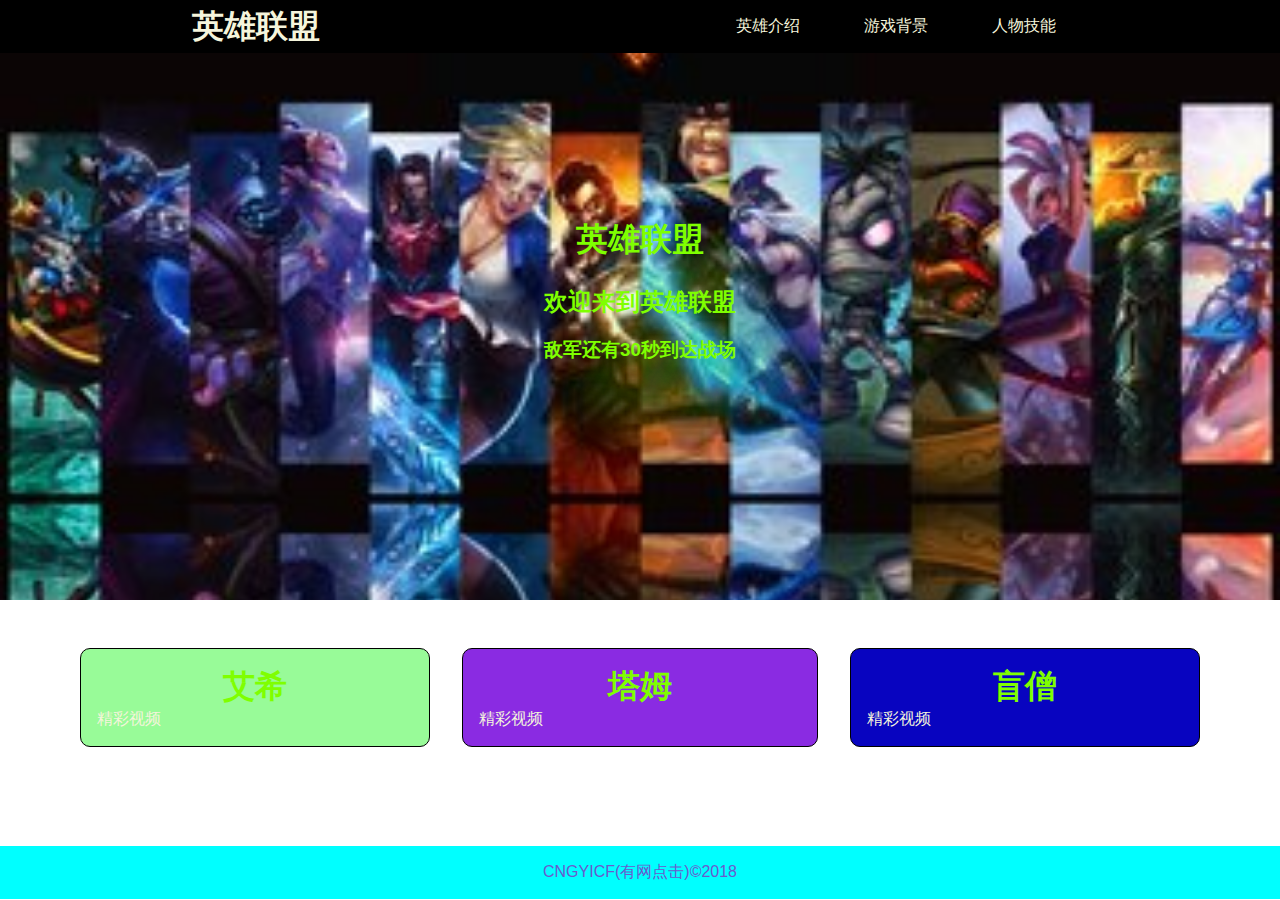
<file: index.html>
<!DOCTYPE html>
<html>
<head>
	<title>响应式网页制作</title>
	<link rel="stylesheet" href="css/normalize.css">
	<link rel="stylesheet" href="css/style.css">
    <meta charset = "utf-8">
</head>
<body>
   
    <!--在下方书写导航条-->
    <div class="wrap">
        <header >
            <h1 class="Logo"><a>英雄联盟</a></h1>
            <ul class="navList">
                <li><a>英雄介绍</a></li>
                <li><a>游戏背景</a></li>
                <li><a>人物技能</a></li>

            </ul>

        </header>
    <!--横幅*/-->
        <section class = "banner">
        <h1>英雄联盟</h1>
        <h2>欢迎来到英雄联盟</h2>
        <h3>敌军还有30秒到达战场</h3>
        
        </section>
        <sedction class = "container">
            <div class="col">
                <h1>艾希</h1>
  <!--          <p>人物介绍 ：Hyper Text Mark Up Language</p>   -->
                <a href="AiXi.html" >精彩视频</a>
            </div>
            
            
           <div class="col CSS">
                <h1>塔姆</h1>
  <!--           <p>人物介绍 ：Hyper Text Mark Up Language</p>   -->
                 <a href="TaMu.html" >精彩视频</a>
            </div>
            
            <div class="col JavaScript">
                <h1>盲僧</h1>
                <a href="MangSeng.html" >精彩视频</a>
            </div>
            
            
            
            
        </sedction>
        
    </div>
    <footer><a href="https://cngyicf.github.io/CNGYICF720-2.github.io/ ">CNGYICF(有网点击)&COPY;2018</a></footer>
    
</body>
</html>
</file>
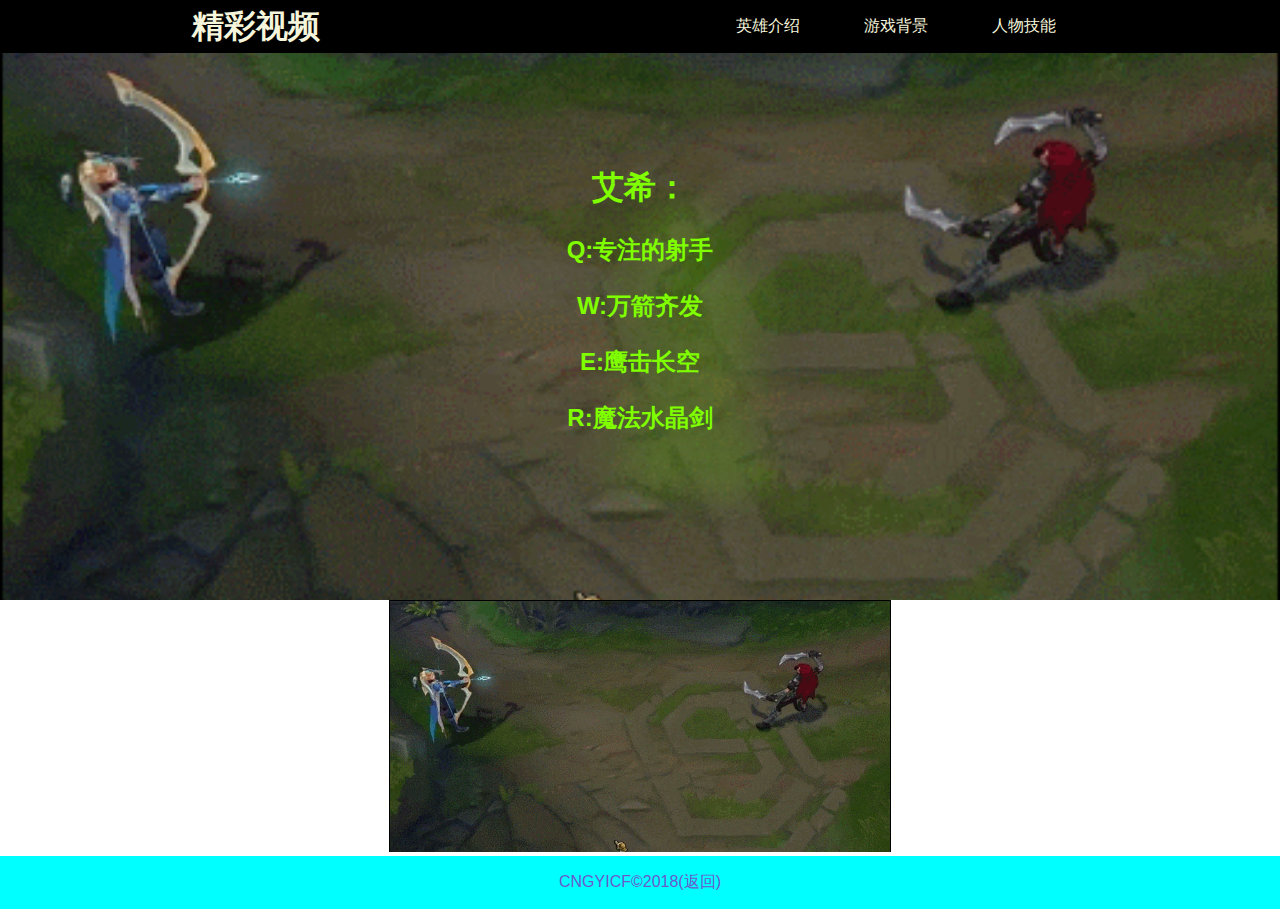
<file: AiXi.html>
<!DOCTYPE html>
<html>
<head>
	<title>响应式网页制作</title>
	<link rel="stylesheet" href="css/normalize.css">
	<link rel="stylesheet" href="css/style1.css">
    <meta charset = "utf-8">
</head>
<body>

    <!--在下方书写导航条-->
    <div class="wrap">
        <header >
            <h1 class="Logo"><a>精彩视频</a></h1>
            <ul class="navList">
                <li><a href="#">英雄介绍</a></li>
                <li><a href="#">游戏背景</a></li>
                <li><a href="#">人物技能</a></li>

            </ul>

        </header>
    <!--横幅*/-->
        <section class = "banner">
        <h1>艾希：</h1>
        <h2>Q:专注的射手</h2>
        <h2>W:万箭齐发</h2>
        <h2>E:鹰击长空</h2>
        <h2>R:魔法水晶剑</h2>
        
        </section>
        <center>
         <img src="/images/AiXi0001.gif">
        </center>
        
    </div>
    <footer><a href="index.html">CNGYICF&COPY;2018(返回)</a></footer>
    
</body>
</html>
</file>
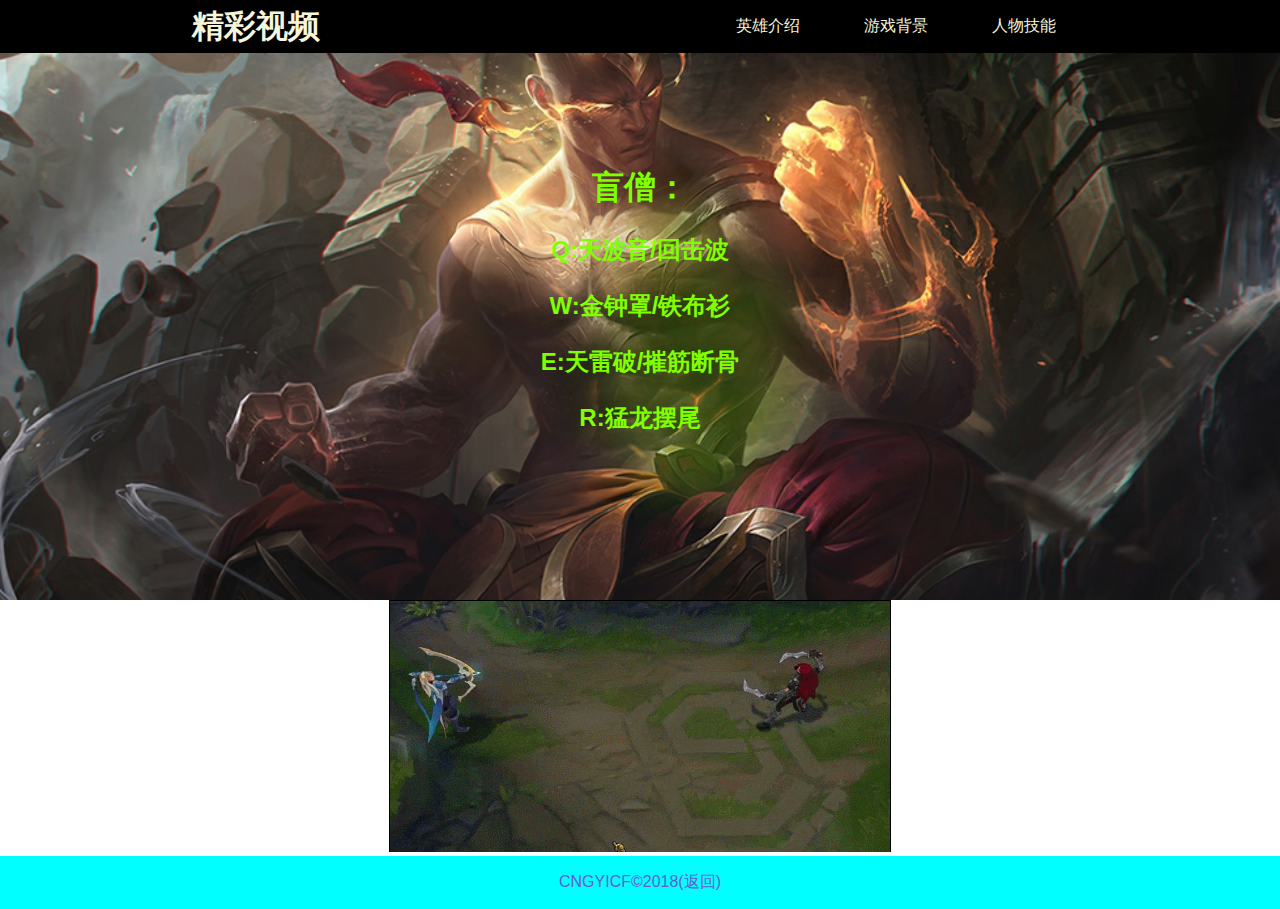
<file: MangSeng.html>
<!DOCTYPE html>
<html>
<head>
	<title>响应式网页制作</title>
	<link rel="stylesheet" href="css/normalize.css">
	<link rel="stylesheet" href="css/style3.css">
    <meta charset = "utf-8">
</head>
<body>

    <!--在下方书写导航条-->
    <div class="wrap">
        <header >
            <h1 class="Logo"><a>精彩视频</a></h1>
            <ul class="navList">
                <li><a href="#">英雄介绍</a></li>
                <li><a href="#">游戏背景</a></li>
                <li><a href="#">人物技能</a></li>

            </ul>

        </header>
    <!--横幅*/-->
        <section class = "banner">
        <h1>盲僧：</h1>
        <h2>Q:天波音/回击波</h2>
        <h2>W:金钟罩/铁布衫</h2>
        <h2>E:天雷破/摧筋断骨</h2>
        <h2>R:猛龙摆尾</h2>
        
        </section>
        <center>
         <img src="/images/AiXi0001.gif">
        </center>
        
    </div>
    <footer><a href="index.html">CNGYICF&COPY;2018(返回)</a></footer>
    
</body>
</html>
</file>
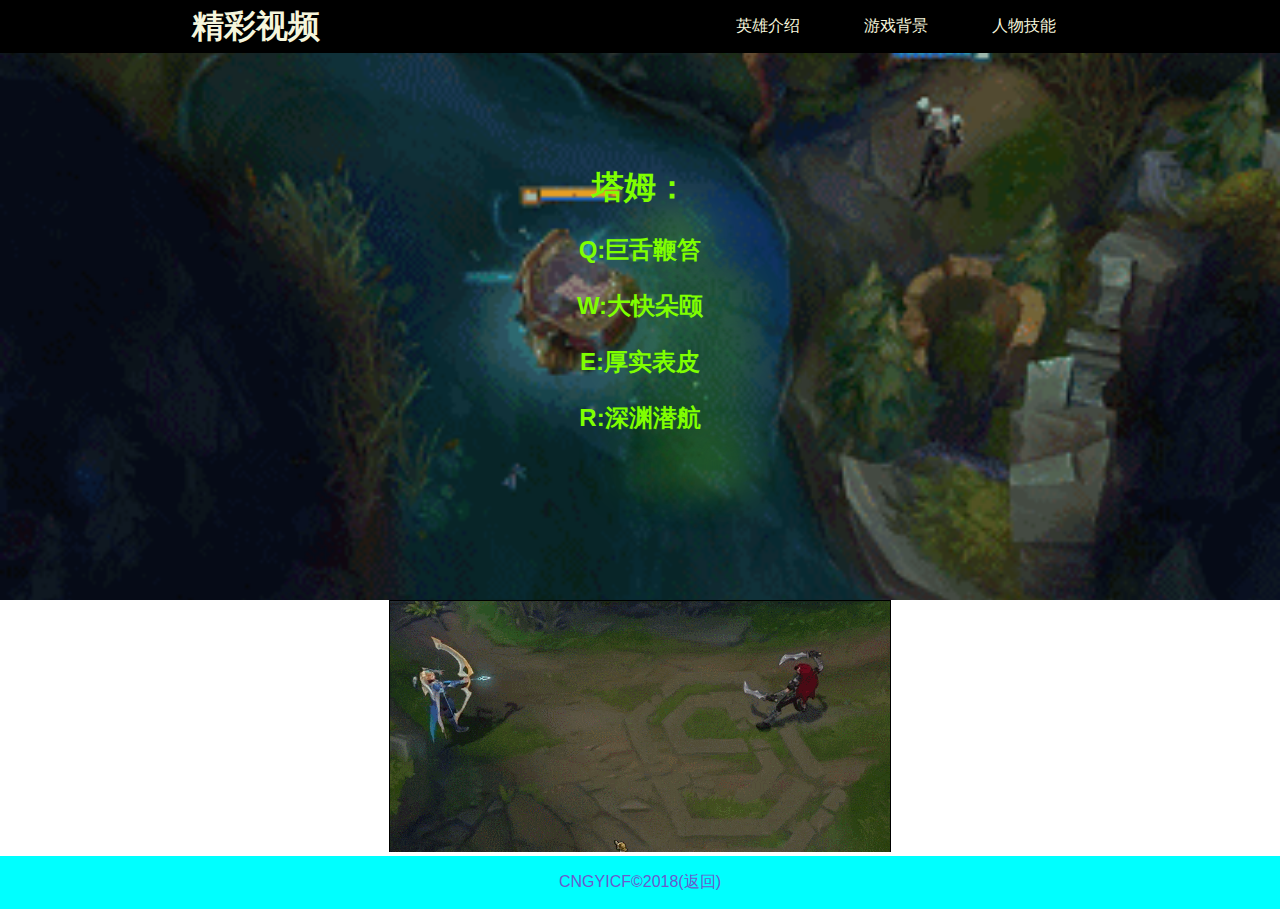
<file: TaMu.html>
<!DOCTYPE html>
<html>
<head>
	<title>响应式网页制作</title>
	<link rel="stylesheet" href="css/normalize.css">
	<link rel="stylesheet" href="css/style2.css">
    <meta charset = "utf-8">
</head>
<body>

    <!--在下方书写导航条-->
    <div class="wrap">
        <header >
            <h1 class="Logo"><a>精彩视频</a></h1>
            <ul class="navList">
                <li><a href="#">英雄介绍</a></li>
                <li><a href="#">游戏背景</a></li>
                <li><a href="#">人物技能</a></li>

            </ul>

        </header>
    <!--横幅*/-->
        <section class = "banner">
        <h1>塔姆：</h1>
        <h2>Q:巨舌鞭笞</h2>
        <h2>W:大快朵颐</h2>
        <h2>E:厚实表皮</h2>
        <h2>R:深渊潜航</h2>
        
        </section>
        <center>
         <img src="/images/AiXi0001.gif">
        </center>
        
    </div>
    <footer><a href="index.html">CNGYICF&COPY;2018(返回)</a></footer>
    
</body>
</html>
</file>
<file: css/style.css>
/* ================================= 
全局设置
==================================== */
*{
    text-decoration: none;
    list-style: none;
    box-sizing: border-box;
}



/* ================================= 
移动优先CSS规则
==================================== */
.Logo {
    margin: 0;
    
}
/* 选择标签不用加点*/
header {
    text-align: center;/*文本对齐：居中*/
    background-color:black;
    position: fixed;
    width:100%;
   /* background-color: cornflowerblue;*/
}

/*inline 线级元素
  block  块级元素
*/

a {
    display:block;
    color: beige;
   
}

.Logo a{
    padding-top: 0.5em 0;
    padding-bottom: 1em;
    
}
.navList li a{
    padding: 1em 0;
}

.navList li a:hover{    /* 伪class,pseudo class:当鼠标移动到元素上时*/
    background-color: black;
    transition: 0.2S;
}

footer{
    text-align: center;
    padding:1em 0;
    background-color: aqua;
    color:white;

}

.wrap{
    min-height: calc(100vh - 54px)/*calc函数--计算页脚*/
}

.banner{
  /*  background-color: blueviolet;*/
    background:  url("../images/LOL626.jpg");
    background-size: cover;
    background-position: center center;
    text-align: center;
    padding: 1em 0;
    height: 250px;
    display: flex;
    flex-direction: column;
    justify-content: center;
    text-shadow: 50px 50px 50px;/*上 下 阴影*/
}




h1,h2 {
    margin: 0;
    color:chartreuse;
    
}
H3 {
    color:chartreuse;
}

h2 {
    padding-top: 1em;
}

.container{
    width: 80%;
    margin:auto;
    border: 1px solid blick;
}

.col{
    padding:1em;
    background-color: palegreen;
    border:1px solid black;
 /*   width: 90%;*/
    margin: auto;
   /* font-family: "幼圆";*/
    
    
}

.col h1 {
    text-align:center;
    
}

.col p {
    line-height:1.4;
    text-align: center;
    
}
HTML
.CSS {
    background-color:blueviolet;
}

.JavaScript{
    background-color: #0804c0;
    color: white;
}
/*
.div {
    background-color: darkmagenta;
}

*/











/*                     PC端              */

/*
媒体查询：700PX查询
*/
@media (min-width:700px){
    
    footer a {
        color: slateblue;
    }
    
    header{
        display :flex;
       /* flex-direction:flex;*/
        justify-content: space-around;/*漂浮*/
        align-items: center;/*字体居中*/
    }
    
    .navList{
        display: flex;
    }
    
    .navList li a{
        padding: 1em 2em;
        border-radius: 20px;
    }
    
    .Logo a{
        padding-bottom: 0;
        
    }

    .banner{
        height:600px;
    }
    
    .container{
        width: 90%;
        display:flex;
        padding: 3em 0;
        
       /* flex-wrap: wrap;  缩出去了*/
    }
    
    .col p{
        text-align: left;
    }
    .col{
        flex-basis: 30%;
        flex-grow: 1;
        margin:0 1em;
        border-radius: 10px;
    }
    
    .col:hover{
        box-shadow: 1px 1px 1px rgba(0,0,0,5);
        transition: .3s;/*阴影*/
        cursor: default;/*默认显示方式为鼠标*/
    }
    .CSS{
        flex-grow: 2;
    }
}


/*css-tricks  网站
*/


/* <a href="index.html">返回</a>*/
</file>
<file: css/style1.css>
/* ================================= 
全局设置
==================================== */
*{
    text-decoration: none;
    list-style: none;
    box-sizing: border-box;
}



/* ================================= 
移动优先CSS规则
==================================== */
.Logo {
    margin: 0;
    
}
/* 选择标签不用加点*/
header {
    text-align: center;/*文本对齐：居中*/
    background-color:black;
    position: fixed;
    width:100%;
   /* background-color: cornflowerblue;*/
}

/*inline 线级元素
  block  块级元素
*/

a {
    display:block;
    color: beige;
   
}

.Logo a{
    padding-top: 0.5em 0;
    padding-bottom: 1em;
    
}
.navList li a{
    padding: 1em 0;
}

.navList li a:hover{    /* 伪class,pseudo class:当鼠标移动到元素上时*/
    background-color: black;
    transition: 0.2S;
}

footer{
    text-align: center;
    padding:1em 0;
    background-color: aqua;
    color:white;

}

.wrap{
    min-height: calc(100vh - 54px)/*calc函数--计算页脚*/
}

.banner{
  /*  background-color: blueviolet;*/
    background:  url("../images/AiXi0001.gif");
    background-size: cover;
    background-position: center center;
    text-align: center;
    padding: 1em 0;
    height: 250px;
    display: flex;
    flex-direction: column;
    justify-content: center;
    text-shadow: 50px 50px 50px;/*上 下 阴影*/
}




h1,h2,h3,h4,h5 {
    margin: 0;
    color:chartreuse;
    
}
H3 {
    color:chartreuse;
}

h2 {
    padding-top: 1em;
}

.container{
    width: 80%;
    margin:auto;
    border: 1px solid blick;
}

.col{
    padding:1em;
    background-color: palegreen;
    border:1px solid black;
 /*   width: 90%;*/
    margin: auto;
   /* font-family: "幼圆";*/
    
    
}

.col h1 {
    text-align:center;
    
}

.col p {
    line-height:1.4;
    text-align: center;
    
}
HTML
.CSS {
    background-color:blueviolet;
}

.JavaScript{
    background-color: #0804c0;
    color: white;
}
/*
.div {
    background-color: darkmagenta;
}

*/











/*                     PC端              */

/*
媒体查询：700PX查询
*/
@media (min-width:700px){
    
    footer a {
        color: slateblue;
    }
    
    header{
        display :flex;
       /* flex-direction:flex;*/
        justify-content: space-around;/*漂浮*/
        align-items: center;/*字体居中*/
    }
    
    .navList{
        display: flex;
    }
    
    .navList li a{
        padding: 1em 2em;
        border-radius: 20px;
    }
    
    .Logo a{
        padding-bottom: 0;
        
    }

    .banner{
        height:600px;
    }
    
    .container{
        width: 90%;
        display:flex;
        padding: 3em 0;
        
       /* flex-wrap: wrap;  缩出去了*/
    }
    
    .col p{
        text-align: left;
    }
    .col{
        flex-basis: 30%;
        flex-grow: 1;
        margin:0 1em;
        border-radius: 10px;
    }
    
    .col:hover{
        box-shadow: 1px 1px 1px rgba(0,0,0,5);
        transition: .3s;/*阴影*/
        cursor: default;/*默认显示方式为鼠标*/
    }
    .CSS{
        flex-grow: 2;
    }
}


/*css-tricks  网站
*/


/* <a href="index.html">返回</a>*/
</file>
<file: css/style3.css>
/* ================================= 
全局设置
==================================== */
*{
    text-decoration: none;
    list-style: none;
    box-sizing: border-box;
}



/* ================================= 
移动优先CSS规则
==================================== */
.Logo {
    margin: 0;
    
}
/* 选择标签不用加点*/
header {
    text-align: center;/*文本对齐：居中*/
    background-color:black;
    position: fixed;
    width:100%;
   /* background-color: cornflowerblue;*/
}

/*inline 线级元素
  block  块级元素
*/

a {
    display:block;
    color: beige;
   
}

.Logo a{
    padding-top: 0.5em 0;
    padding-bottom: 1em;
    
}
.navList li a{
    padding: 1em 0;
}

.navList li a:hover{    /* 伪class,pseudo class:当鼠标移动到元素上时*/
    background-color: black;
    transition: 0.2S;
}

footer{
    text-align: center;
    padding:1em 0;
    background-color: aqua;
    color:white;

}

.wrap{
    min-height: calc(100vh - 54px)/*calc函数--计算页脚*/
}

.banner{
  /*  background-color: blueviolet;*/
    background:  url("../images/XZ.jpg");
    background-size: cover;
    background-position: center center;
    text-align: center;
    padding: 1em 0;
    height: 250px;
    display: flex;
    flex-direction: column;
    justify-content: center;
    text-shadow: 50px 50px 50px;/*上 下 阴影*/
}




h1,h2 {
    margin: 0;
    color:chartreuse;
    
}
H3 {
    color:chartreuse;
}

h2 {
    padding-top: 1em;
}

.container{
    width: 80%;
    margin:auto;
    border: 1px solid blick;
}

.col{
    padding:1em;
    background-color: palegreen;
    border:1px solid black;
 /*   width: 90%;*/
    margin: auto;
   /* font-family: "幼圆";*/
    
    
}

.col h1 {
    text-align:center;
    
}

.col p {
    line-height:1.4;
    text-align: center;
    
}
HTML
.CSS {
    background-color:blueviolet;
}

.JavaScript{
    background-color: #0804c0;
    color: white;
}
/*
.div {
    background-color: darkmagenta;
}

*/











/*                     PC端              */

/*
媒体查询：700PX查询
*/
@media (min-width:700px){
    
    footer a {
        color: slateblue;
    }
    
    header{
        display :flex;
       /* flex-direction:flex;*/
        justify-content: space-around;/*漂浮*/
        align-items: center;/*字体居中*/
    }
    
    .navList{
        display: flex;
    }
    
    .navList li a{
        padding: 1em 2em;
        border-radius: 20px;
    }
    
    .Logo a{
        padding-bottom: 0;
        
    }

    .banner{
        height:600px;
    }
    
    .container{
        width: 90%;
        display:flex;
        padding: 3em 0;
        
       /* flex-wrap: wrap;  缩出去了*/
    }
    
    .col p{
        text-align: left;
    }
    .col{
        flex-basis: 30%;
        flex-grow: 1;
        margin:0 1em;
        border-radius: 10px;
    }
    
    .col:hover{
        box-shadow: 1px 1px 1px rgba(0,0,0,5);
        transition: .3s;/*阴影*/
        cursor: default;/*默认显示方式为鼠标*/
    }
    .CSS{
        flex-grow: 2;
    }
}


/*css-tricks  网站
*/


/* <a href="index.html">返回</a>*/
</file>
<file: css/style2.css>
/* ================================= 
全局设置
==================================== */
*{
    text-decoration: none;
    list-style: none;
    box-sizing: border-box;
}



/* ================================= 
移动优先CSS规则
==================================== */
.Logo {
    margin: 0;
    
}
/* 选择标签不用加点*/
header {
    text-align: center;/*文本对齐：居中*/
    background-color:black;
    position: fixed;
    width:100%;
   /* background-color: cornflowerblue;*/
}

/*inline 线级元素
  block  块级元素
*/

a {
    display:block;
    color: beige;
   
}

.Logo a{
    padding-top: 0.5em 0;
    padding-bottom: 1em;
    
}
.navList li a{
    padding: 1em 0;
}

.navList li a:hover{    /* 伪class,pseudo class:当鼠标移动到元素上时*/
    background-color: black;
    transition: 0.2S;
}

footer{
    text-align: center;
    padding:1em 0;
    background-color: aqua;
    color:white;

}

.wrap{
    min-height: calc(100vh - 54px)/*calc函数--计算页脚*/
}

.banner{
  /*  background-color: blueviolet;*/
    background:  url("../images/TaMu.gif");
    background-size: cover;
    background-position: center center;
    text-align: center;
    padding: 1em 0;
    height: 250px;
    display: flex;
    flex-direction: column;
    justify-content: center;
    text-shadow: 50px 50px 50px;/*上 下 阴影*/
}




h1,h2 {
    margin: 0;
    color:chartreuse;
    
}
H3 {
    color:chartreuse;
}

h2 {
    padding-top: 1em;
}

.container{
    width: 80%;
    margin:auto;
    border: 1px solid blick;
}

.col{
    padding:1em;
    background-color: palegreen;
    border:1px solid black;
 /*   width: 90%;*/
    margin: auto;
   /* font-family: "幼圆";*/
    
    
}

.col h1 {
    text-align:center;
    
}

.col p {
    line-height:1.4;
    text-align: center;
    
}
HTML
.CSS {
    background-color:blueviolet;
}

.JavaScript{
    background-color: #0804c0;
    color: white;
}
/*
.div {
    background-color: darkmagenta;
}

*/











/*                     PC端              */

/*
媒体查询：700PX查询
*/
@media (min-width:700px){
    
    footer a {
        color: slateblue;
    }
    
    header{
        display :flex;
       /* flex-direction:flex;*/
        justify-content: space-around;/*漂浮*/
        align-items: center;/*字体居中*/
    }
    
    .navList{
        display: flex;
    }
    
    .navList li a{
        padding: 1em 2em;
        border-radius: 20px;
    }
    
    .Logo a{
        padding-bottom: 0;
        
    }

    .banner{
        height:600px;
    }
    
    .container{
        width: 90%;
        display:flex;
        padding: 3em 0;
        
       /* flex-wrap: wrap;  缩出去了*/
    }
    
    .col p{
        text-align: left;
    }
    .col{
        flex-basis: 30%;
        flex-grow: 1;
        margin:0 1em;
        border-radius: 10px;
    }
    
    .col:hover{
        box-shadow: 1px 1px 1px rgba(0,0,0,5);
        transition: .3s;/*阴影*/
        cursor: default;/*默认显示方式为鼠标*/
    }
    .CSS{
        flex-grow: 2;
    }
}


/*css-tricks  网站
*/


/* <a href="index.html">返回</a>*/
</file>
